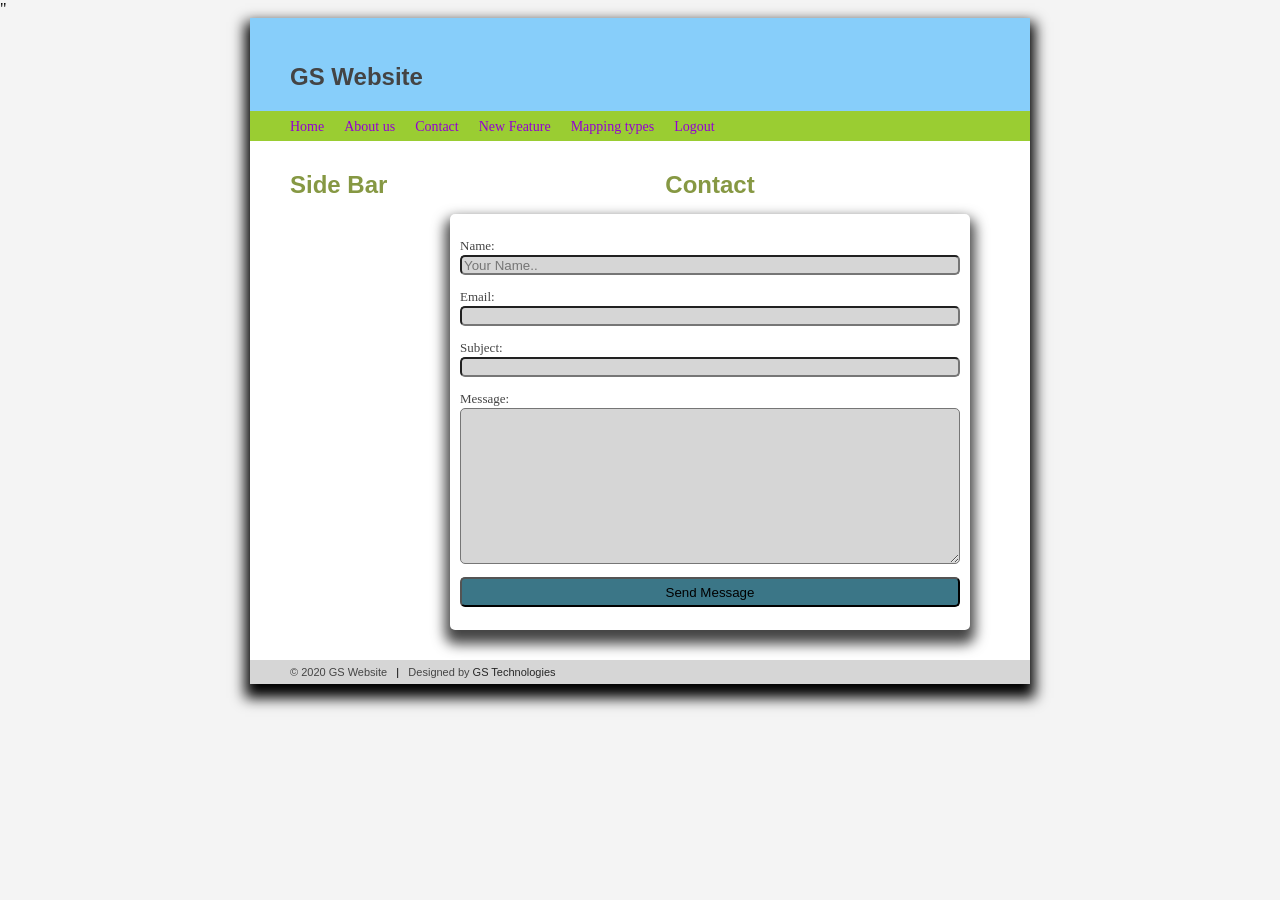
<file: contact.html>
"<!DOCTYPE html>
<html lang="en">

<head>
    <meta charset="UTF-8">
    <meta name="viewport" content="width=here, initial-scale=1.0">
    <title>Home</title>
    <link rel="stylesheet" href="css/style.css">
    <script src="js/scripts.js"></script>
</head>

<body id="contact">
    <div class="container">

        <header class="header">
            <h1><a class="link-title" href="index.html">GS Website</a></h1>
        </header>

        <nav class="menu">
            <a href="index.html" id="index">Home</a> &nbsp;&nbsp;&nbsp;
            <a href="about.html" id="about">About us</a> &nbsp;&nbsp;&nbsp;
            <a href="contact.html" id="contact">Contact</a> &nbsp;&nbsp;&nbsp;
            <a href="newfeature.html" id="feature">New Feature</a> &nbsp;&nbsp;&nbsp;
            <a href="mappingtypes.html" id="mapping">Mapping types</a> &nbsp;&nbsp;&nbsp;
            <a href="login.html" id="logout"  onclick="resetSession()">Logout</a>
        </nav>

        <aside>
            <h1>Side Bar</h1>
        </aside>

        <article class="main">

            <h1 class="page-heading">Contact</h1>

            <div id="form">

                <form action="process.php">
                    <p>
                        <label for="name">Name:</label>
                        <input type="text" name="name" placeholder="Your Name..">
                    </p>

                    <p>
                        <label for="email">Email:</label>
                        <input type="email" name="email">
                    </p>

                    <p>
                        <label for="name">Subject:</label>
                        <input type="text" name="subject">
                    </p>

                    <p>
                        <label for="message">Message:</label>
                        <textarea name="message" id="message" id="" cols="30" rows="10"></textarea>

                    </p>

                    <p>
                        <input type="submit" name="submit" value="Send Message" id="submit">

                    </p>

                </form>



            </div>



        </article>

        <footer>

            &copy; 2020 GS Website &nbsp; <span class="separator">|</span> &nbsp; Designed by <a href="https://theelectronicline.wordpress.com">GS Technologies</a>
        </footer>





    </div>
</body>

</html>
</file>
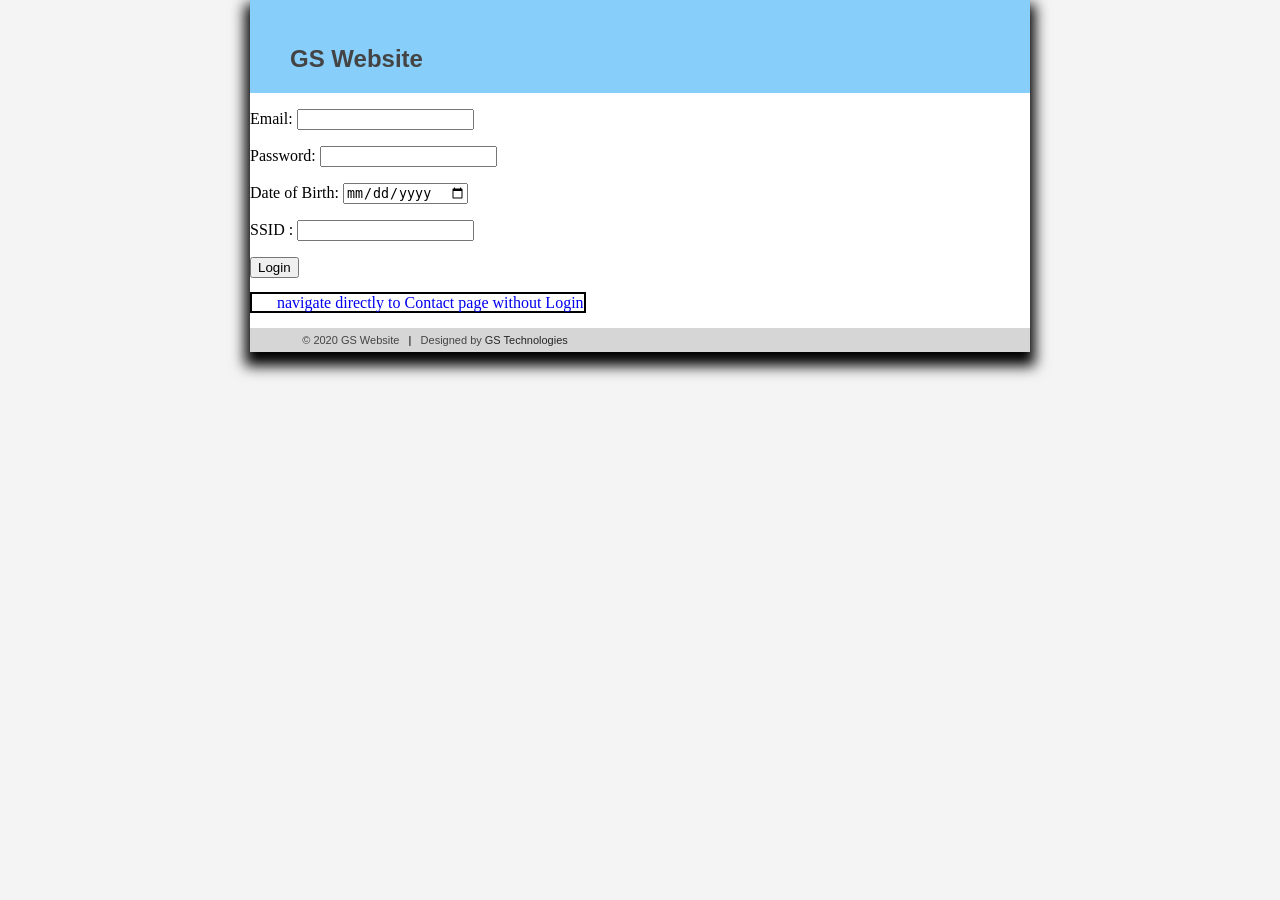
<file: login.html>
<!DOCTYPE html>
<html lang="en">

<head>
    <meta charset="UTF-8">
    <meta name="viewport" content="width=here, initial-scale=1.0">
    <title>Home</title>
    <link rel="stylesheet" href="css/style.css">
    <script src="js/scripts.js" type="text/javascript"></script>
</head>

<body>
    <div class="container">

        <header class="header">
            <h1><a class="link-title" href="index.html">GS Website</a></h1>
        </header>

        <p>
            <label for="email">Email:</label>
            <input type="email" name="email">
        </p>

        <p>
            <label for="password">Password:</label>
            <input type="password" name="password">
        </p>

        <p>
            <label for="dob">Date of Birth:</label>
            <input type="date" name="dob">
        </p>

        <p>
            <label for="ssid">SSID :</label>
            <input type="text" name="ssid">
        </p>

        <p>
            <input type="submit" name="submit" value="Login" id="submit" onclick="validate()">

        </p>

        <p>
            <a style="text-decoration: none; font-family: Cambria, Cochin, Georgia, Times, 'Times New Roman', serif; padding-left: 25px; border: 2px solid black;" href="contact.html" id="contact">navigate directly to Contact page without Login</a>
        </p>

        <footer>

            &nbsp;&nbsp;&nbsp; &copy; 2020 GS Website &nbsp; <span class="separator">|</span> &nbsp; Designed by <a href="https://theelectronicline.wordpress.com">GS Technologies</a>
        </footer>

    </div>
</body>

</html>
</file>
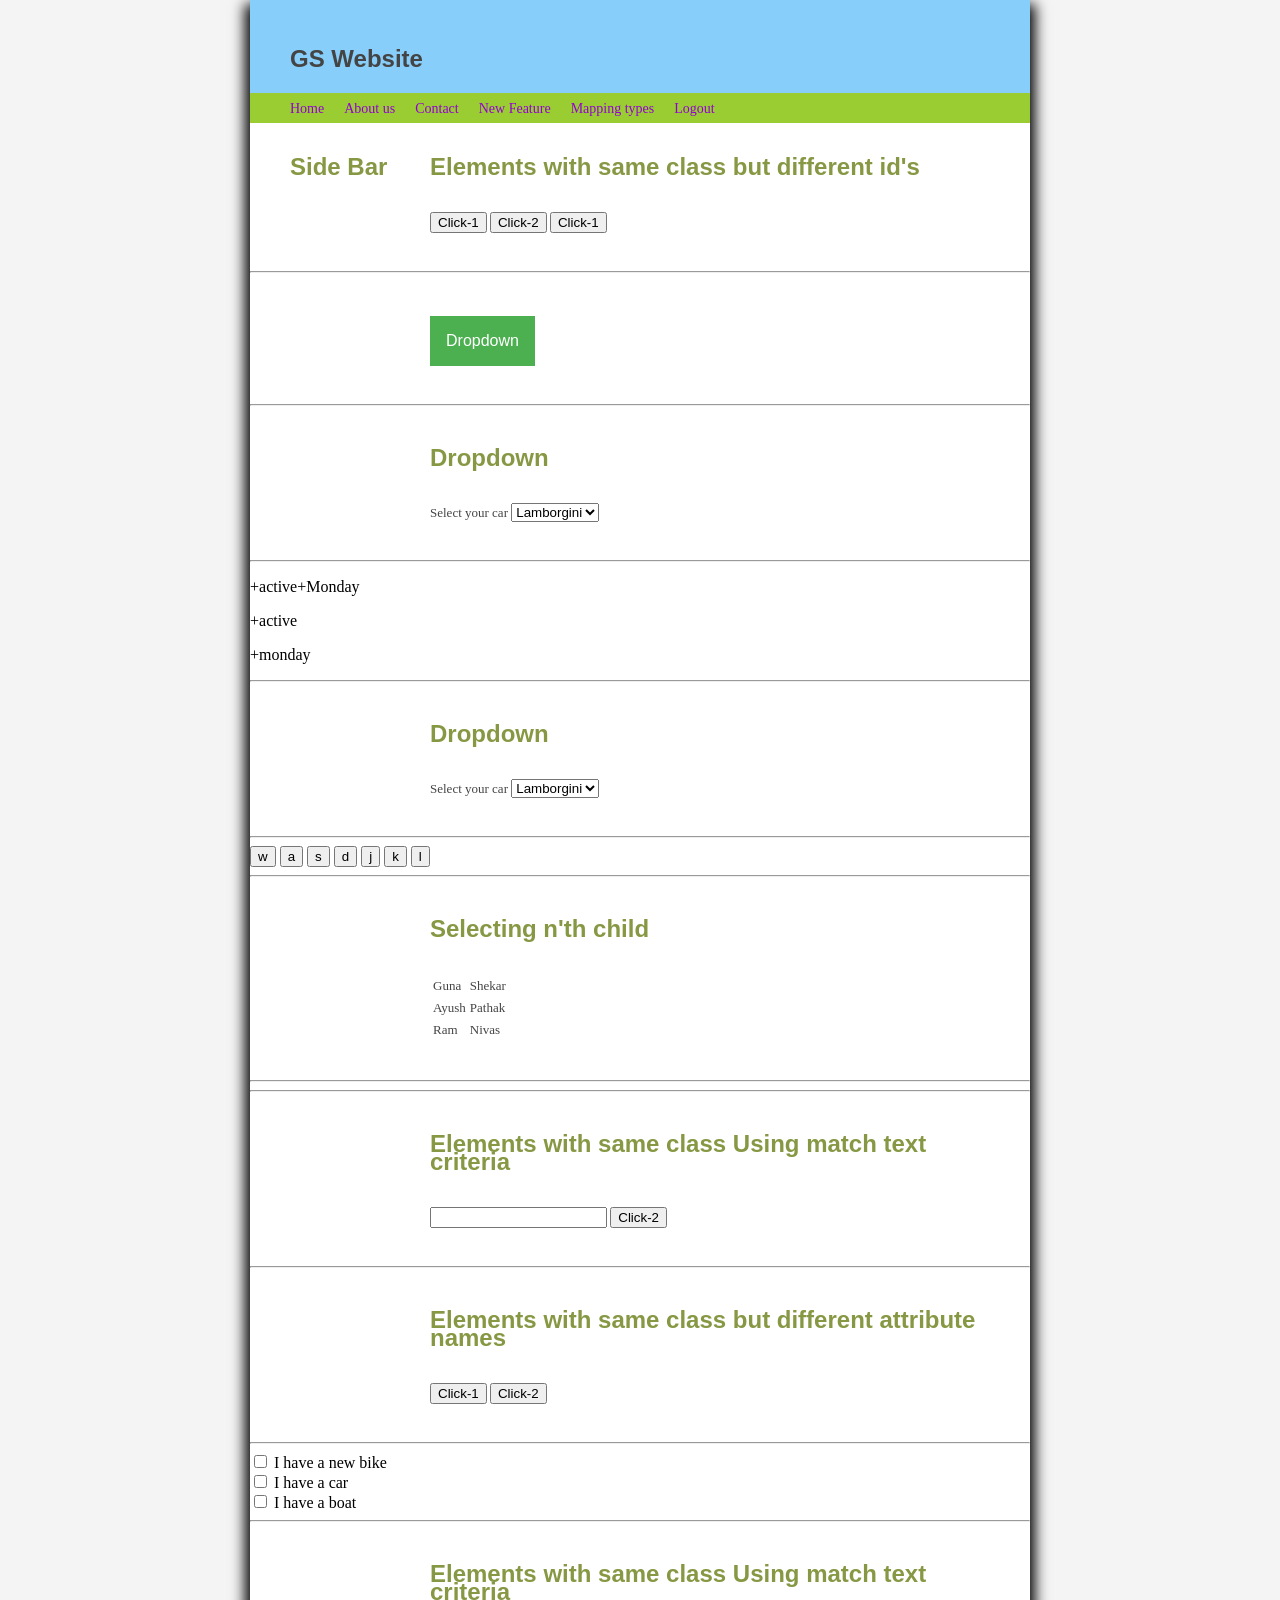
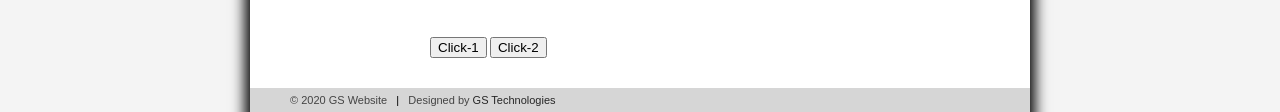
<file: mappingtypes.html>
<!DOCTYPE html>
<html lang="en">

<head>
    <meta charset="UTF-8">
    <meta name="viewport" content="width=here, initial-scale=1.0">
    <title>Home</title>
    <link rel="stylesheet" href="css/style.css">
    <script src="js/scripts.js"></script>
    
    <style>
            .dropbtn {
              background-color: #4CAF50;
              color: white;
              padding: 16px;
              font-size: 16px;
              border: none;
            }

            .dropdown {
              position: relative;
              display: inline-block;
            }

            .dropdown-content {
              display: none;
              position: absolute;
              background-color: #f1f1f1;
              min-width: 160px;
              box-shadow: 0px 8px 16px 0px rgba(0,0,0,0.2);
              z-index: 1;
            }

            .dropdown-content a {
              color: black;
              padding: 12px 16px;
              text-decoration: none;
              display: block;
            }

            .dropdown-content a:hover {background-color: #ddd;}

            .dropdown:focus-within .dropdown-content {display: block;}

            .dropdown:hover .dropbtn {background-color: #3e8e41;}
    </style>
</head>

<body>
    <div class="container">

        <header class="header">
            <h1><a class="link-title" href="index.html">GS Website</a></h1>
        </header>

        <nav class="menu">
            <a href="index.html" id="index">Home</a> &nbsp;&nbsp;&nbsp;
            <a href="about.html" id="about">About us</a> &nbsp;&nbsp;&nbsp;
            <a href="contact.html" id="contact">Contact</a> &nbsp;&nbsp;&nbsp;
            <a href="newfeature.html" id="feature">New Feature</a> &nbsp;&nbsp;&nbsp;
            <a href="mappingtypes.html" id="mapping">Mapping types</a> &nbsp;&nbsp;&nbsp;
            <a href="login.html" id="logout" onclick="resetSession()">Logout</a>
        </nav>

        <aside>
            <h1>Side Bar</h1>
        </aside>

        <article class="main">
            <h1>Elements with same class but different id's</h1><br><br>

            
            <button class="button">Click-1</button>
            <button class="button" id="btn2" onclick="window.location.href = 'https://gunademo.github.io/repo4/contact.html';">Click-2</button>
            <button class="button">Click-1</button>

        </article>
        <hr>
        
        <article class = "main">
            <div class="dropdown">
                  <button class="dropbtn">Dropdown</button>
                  <div class="dropdown-content">
                    <a href="#" id="a1">Link 1</a>
                    <a href="#" id="a2">Link 2</a>
                    <a href="#" id="a3">Link 3</a>
                  </div>
                </div>
            
        </article>
        
        
        <hr>
        <article class="main">
            <h1>Dropdown</h1><br><br>

            <label for="cars">Select your car</label>
            <select id="cars" name="cars">
                <option value="CS" id="car71">Lamborgini</option>
                <option value="PX" id="car72>Ferrari</option>
                <option value="RO" id="car37">Buggati</option>
                <option value="CS1" id="car771">Lamborgini</option>
                <option value="PX1" id="car277">Ferrari</option>
                <option value="RO1" id="car377">Buggati</option>
              
            </select>

        </article>
        
        
        <hr>
                    <p class="active abc" data="monday">+active+Monday</p>
                    <p class="active abc">+active</p> 
                    <p class="abc" data="monday">+monday</p> 
         
        <hr>
        
        <article class="main">
            <h1>Dropdown</h1><br><br>

            <label for="cars">Select your car</label>
            <select id="cars" name="cars">
                <option value="CS1" id="car11">Lamborgini</option>
                <option value="PX1" id="car21">Ferrari</option>
                <option value="RO1" id="car31">Buggati</option>
          
            </select>

        </article>
        
        <hr>
        
        <div class="set">
        <button class="drum">w</button>
        <button class="drum">a</button>
        <button class="drum">s</button>
        <button class="drum">d</button>
        <button class="drum">j</button>
        <button class="drum">k</button>
        <button class="drum">l</button>
    </div>
        <hr>
        <article class="main">
            <h1>Selecting n'th child</h1><br><br>

            <table id="tab1">
                <tr>
                    <td>Guna</td>
                    <td>Shekar</td>
                </tr>
                <tr>
                    <td>Ayush</td>
                    <td>Pathak</td>
                </tr>
                <tr>
                    <td>Ram</td>
                    <td>Nivas</td>
                </tr>

            </table>

        </article>
        <hr>
        </article>
        <hr>
        <article class="main">
            <h1>Elements with same class Using match text criteria</h1><br><br>

            <input type="text" name="name" id="name">
            <button class="button" onclick="submit">Click-2</button>

        </article>
        <hr>
        <article class="main">
            <h1>Elements with same class but different attribute names</h1><br><br>

            <button class="button" name="btnn1">Click-1</button>
            <button class="button" name="btnn2">Click-2</button>

        </article>
        <hr>
             <input type="checkbox" id="vehicle1a" name="vehicle1a" value="Bike">
            <label for="vehicle1a"> I have a new bike</label><br>
            <input type="checkbox" id="vehicle2" name="vehicle2" value="Car">
            <label for="vehicle2"> I have a car</label><br>
            <input type="checkbox" id="vehicle3" name="vehicle3" value="Boat">
            <label for="vehicle3"> I have a boat</label><br>
    
        <hr>
        <article class="main">
            <h1>Elements with same class Using match text criteria</h1><br><br>

            <button class="button">Click-1</button>
            <button class="button">Click-2</button>

        </article>


        <footer>

            &copy; 2020 GS Website &nbsp; <span class="separator">|</span> &nbsp; Designed by <a href="https://theelectronicline.wordpress.com">GS Technologies</a>
        </footer>





    </div>
</body>

</html>
</file>
<file: css/style.css>
body {
    background: #f4f4f4;
    margin: 0;
}

.container {
    width: 780px;
    margin: 0 auto;
    background: #FFF;
    box-shadow: 0px 9px 13px 5px;
}

.header {
    padding: 45px 0 20px 40px;
    background-color: lightskyblue;
}

.link-title {
    text-decoration: none;
    font-size: 24px;
    color: #444444;
}

.menu {
    background: yellowgreen;
    padding: 6px 0 6px 40px;
}

.menu a {
    color: darkviolet;
    text-decoration: none;
    font-size: 14px;
    font-family: Cambria, Cochin, Georgia, Times, 'Times New Roman', serif;
}

.menu a:hover {
    color: deeppink;
}

aside {
    float: left;
    width: 120px;
    padding: 30px 0 0 40px;
}

h1 {
    margin: 0px;
    color: #869843;
    font-size: 24px;
    font-family: 'Franklin Gothic Medium', 'Arial Narrow', Arial, sans-serif, Helvetica, sans-serif;
}

h2 {
    color: #3b7687;
    font-size: 15px;
    margin: 20px 0 5px 0;
    font-family: 'Franklin Gothic Medium', 'Arial Narrow', Arial, sans-serif, Helvetica, sans-serif;
}

.page-heading {
    text-align: center;
    margin-bottom: 20px;
}

.main {
    margin: 0 0 0 180px;
    padding: 35px 40px 30px 0;
    color: #444444;
    font-family: Georgia, 'Times New Roman', Times, serif;
    font-size: 13px;
    line-height: 18px;
    text-emphasis: justify;
}

.main a:hover {
    color: #444444;
}

.home-image img {
    width: 100%;
}

footer {
    padding: 6px 40px 6px 40px;
    background: #d6d6d6;
    font-family: 'Lucida Sans Regular', 'Lucida Grande', 'Lucida Sans Unicode', Geneva, Verdana, sans-serif;
    color: #444444;
    font-size: 11px;
    text-decoration: right;
}

footer a {
    text-decoration: none;
    color: #262626;
}

.separator {
    color: black;
    font-size: 11px;
}


/********About page styles ****/

#about-page .home-image img {
    width: 70%;
    float: left;
    margin-bottom: 20px;
}

#about-page #profile-info {
    float: right;
    width: 20%;
    margin: 5px;
}

#about-page .description {
    clear: both;
}


/********Contact page styles ****/

#contact #form {
    width: 500px;
    padding: 10px 10px 10px 10px;
    margin: 0 auto;
    box-shadow: 0px 9px 13px 5px;
    border-radius: 5px;
}

#contact #form input {
    width: 100%;
    border-radius: 5px;
    height: 20px;
    background: #d6d6d6;
}

#contact #form #message {
    width: 100%;
    border-radius: 5px;
    background: #d6d6d6;
}

#contact #form #submit {
    height: 30px;
    background: rgb(59, 118, 135);
}
</file>
